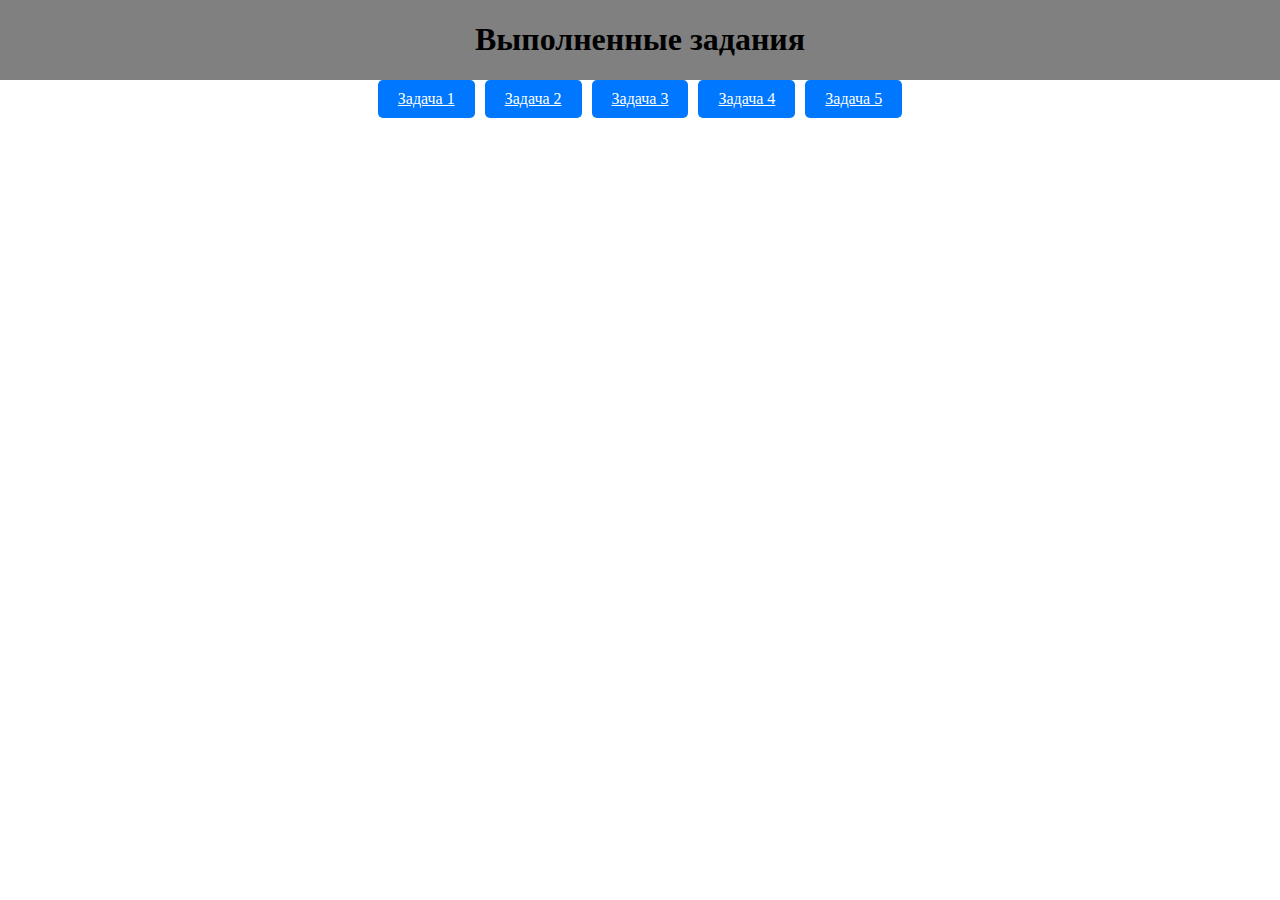
<file: index.html>
<!DOCTYPE html>
<html lang="en">
<head>
    <meta charset="UTF-8">
    <title>JS-Start</title>
    <link rel="stylesheet" type="text/css" href="style.css">
</head>
<body>
  <header>
    <h1>Выполненные задания</h1>
  </header>

  <div class="link-block">
    <a href="#task1" class="link">Задача 1</a>
    <a href="#task2" class="link">Задача 2</a>
    <a href="#task3" class="link">Задача 3</a>
    <a href="#task4" class="link">Задача 4</a>
    <a href="#task5" class="link">Задача 5</a>
  </div>
  
  <div class="content">
    <div id="task1" class="content-item">
      <iframe src="task1/index.html" frameborder="0" width="100%" height="500px"></iframe>
    </div>
    <div id="task2" class="content-item">
      <iframe src="task2/index.html" frameborder="0" width="100%" height="500px"></iframe>
    </div>
    <div id="task3" class="content-item">
      <iframe src="task3/index.html" frameborder="0" width="100%" height="500px"></iframe>
    </div>
    <div id="task4" class="content-item">
      <iframe src="task4/index.html" frameborder="0" width="100%" height="500px"></iframe>
    </div>
    <div id="task5" class="content-item">
      <iframe src="task5/index.html" frameborder="0" width="100%" height="500px"></iframe>
    </div>
  </div>
  <script src="script.js"></script>
</body>
</html>
</file>
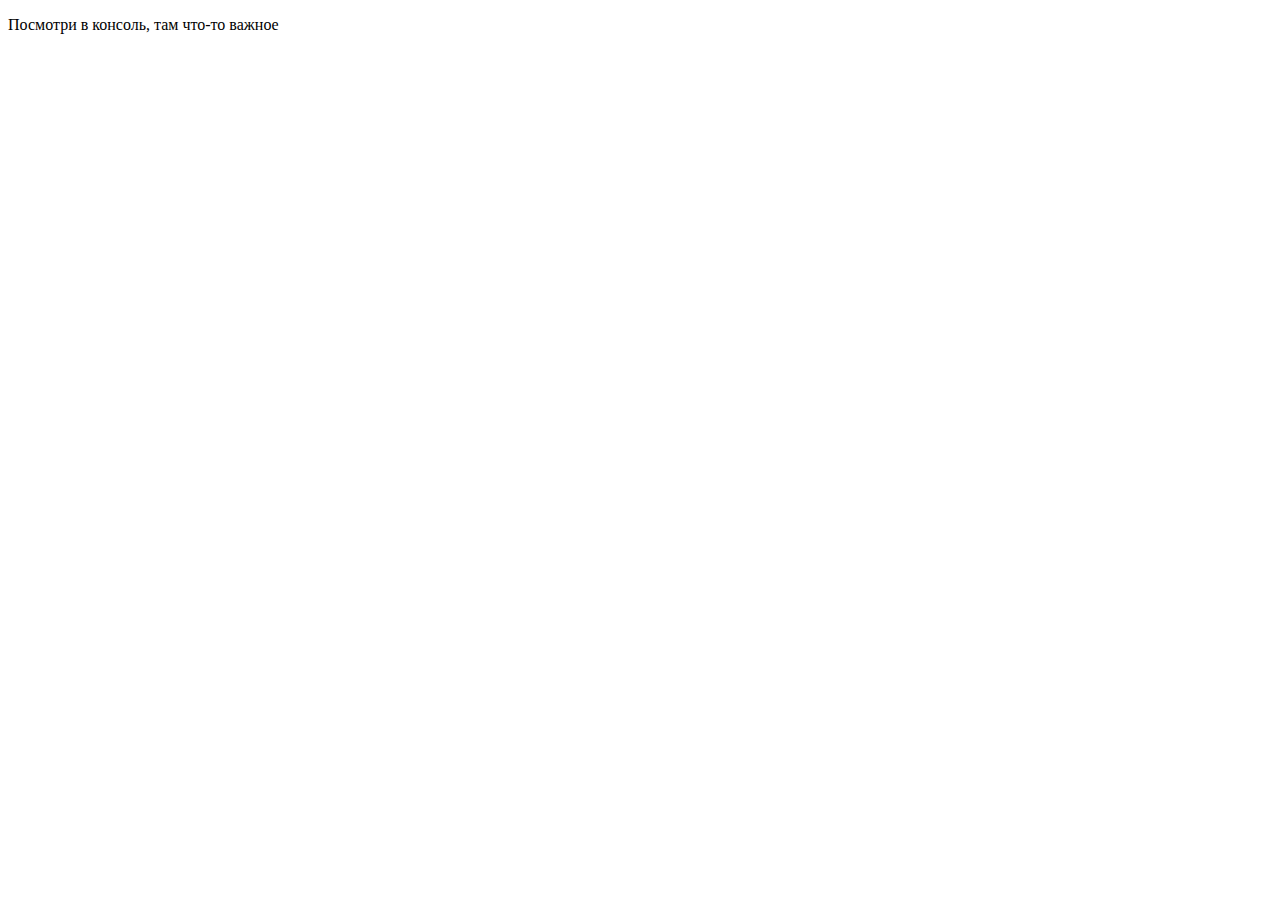
<file: task1/index.html>
<!DOCTYPE html>
<html lang="en">
<head>
    <meta charset="UTF-8">
    <title>JS-Start. 1 задача</title>
</head>
<body>
<p>Посмотри в консоль, там что-то важное</p>
</body>
<script src="script.js"></script>
</file>
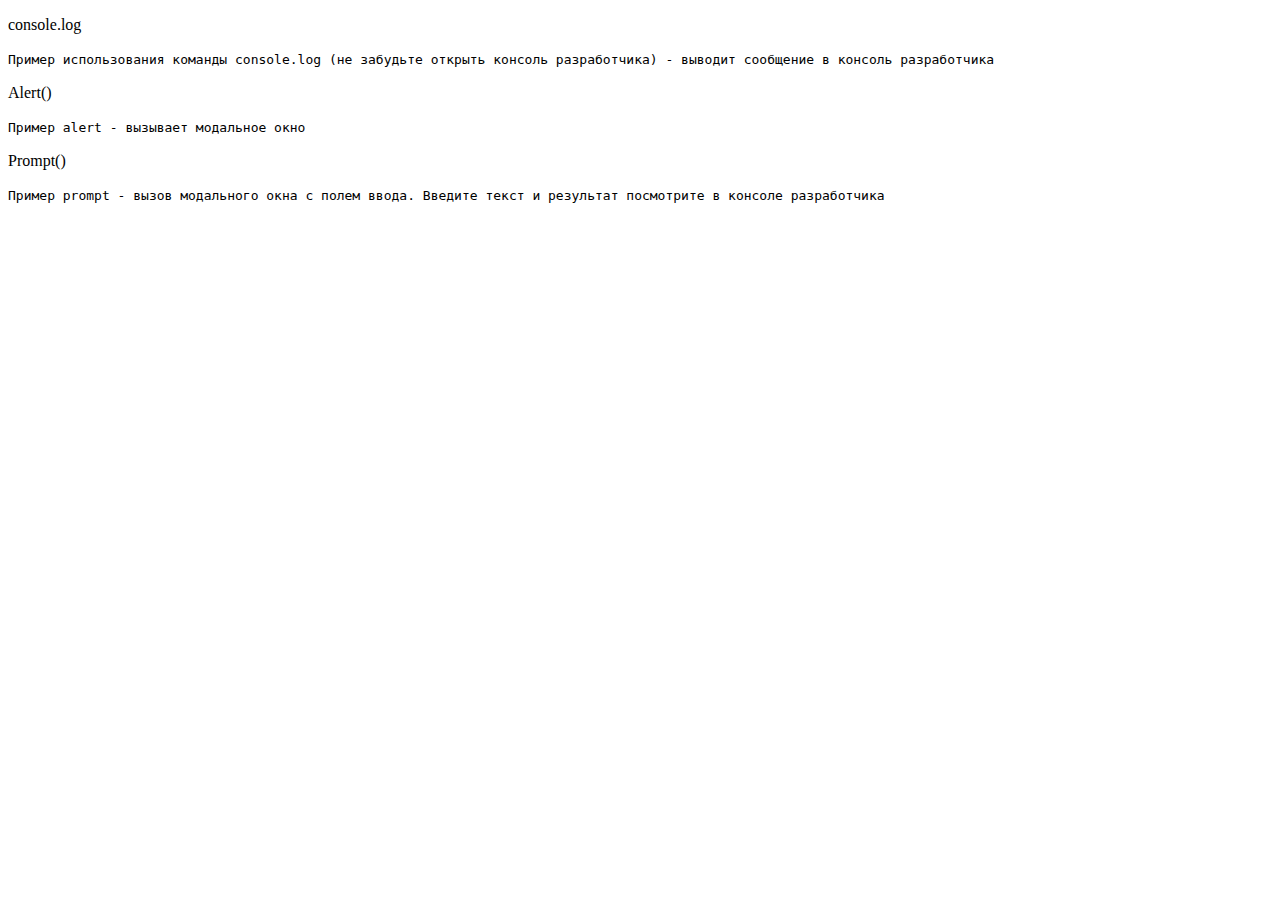
<file: task2/index.html>
<!DOCTYPE html>
<html lang="en">
<head>
    <meta charset="UTF-8">
    <title>JS-Start. 2 задача</title>
</head>
<body>
<p id="consoleLog">console.log</p>
<code>
    Пример использования команды console.log (не забудьте открыть консоль разработчика)
    - выводит сообщение в консоль разработчика
</code>
<p id="alert">Alert()</p>
<code>
  Пример alert - вызывает модальное окно
</code>
<p id="prompt">Prompt()</p>
<code>
  Пример prompt - вызов модального окна с полем ввода. Введите текст и результат посмотрите в консоле разработчика
</code>
<script src="script.js"></script>
</body>
</html>
</file>
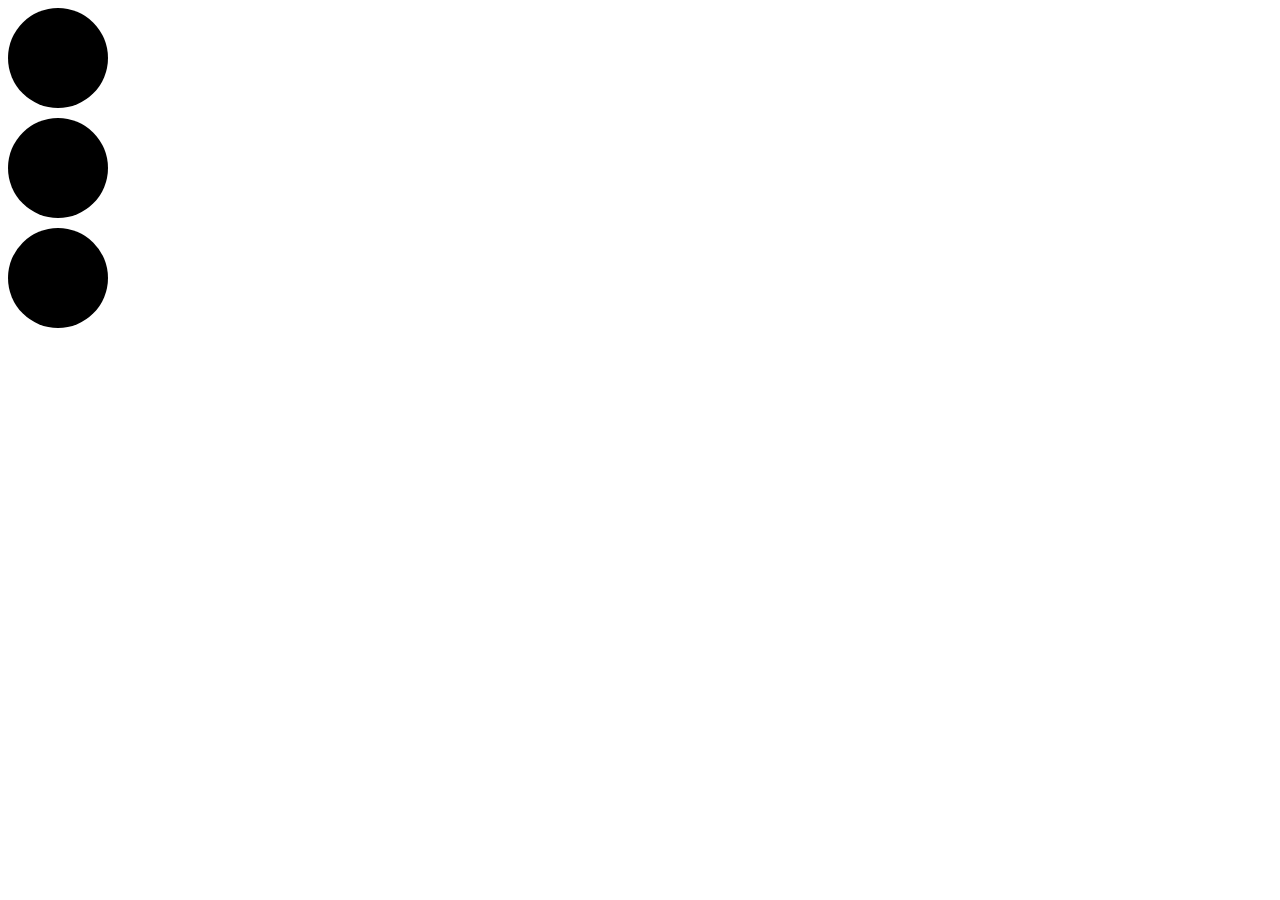
<file: task3/index.html>
<!DOCTYPE html>
<html lang="en">
<head>
    <meta charset="UTF-8">
    <title>JS-Start. 3 задача</title>
    <link rel="stylesheet" type="text/css" href="style.css">
</head>
<body>
    <div id="trafficLightContainer">
        <div id="redCircle" class="circle"></div>
        <div id="yellowCircle" class="circle"></div>
        <div id="greenCircle" class="circle"></div>
    </div>
<script src="script.js"></script>
</body>
</html>
</file>
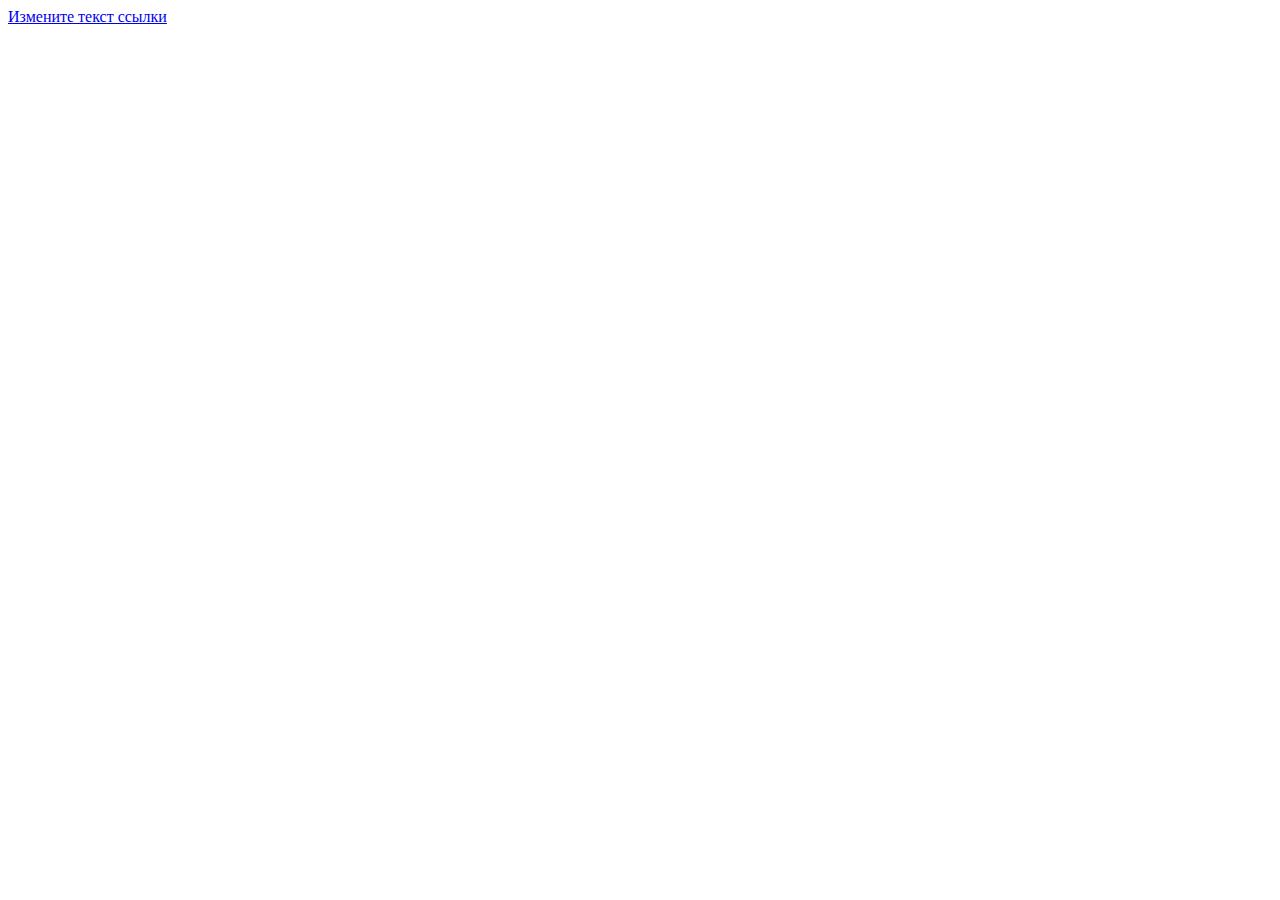
<file: task4/index.html>
<!DOCTYPE html>
<html lang="en">
<head>
    <meta charset="UTF-8">
    <title>JS-Start. 4 задача</title>
</head>
<body>
<a href="#">Измените текст ссылки</a>
<script src="script.js"></script>
</body>
</html>
</file>
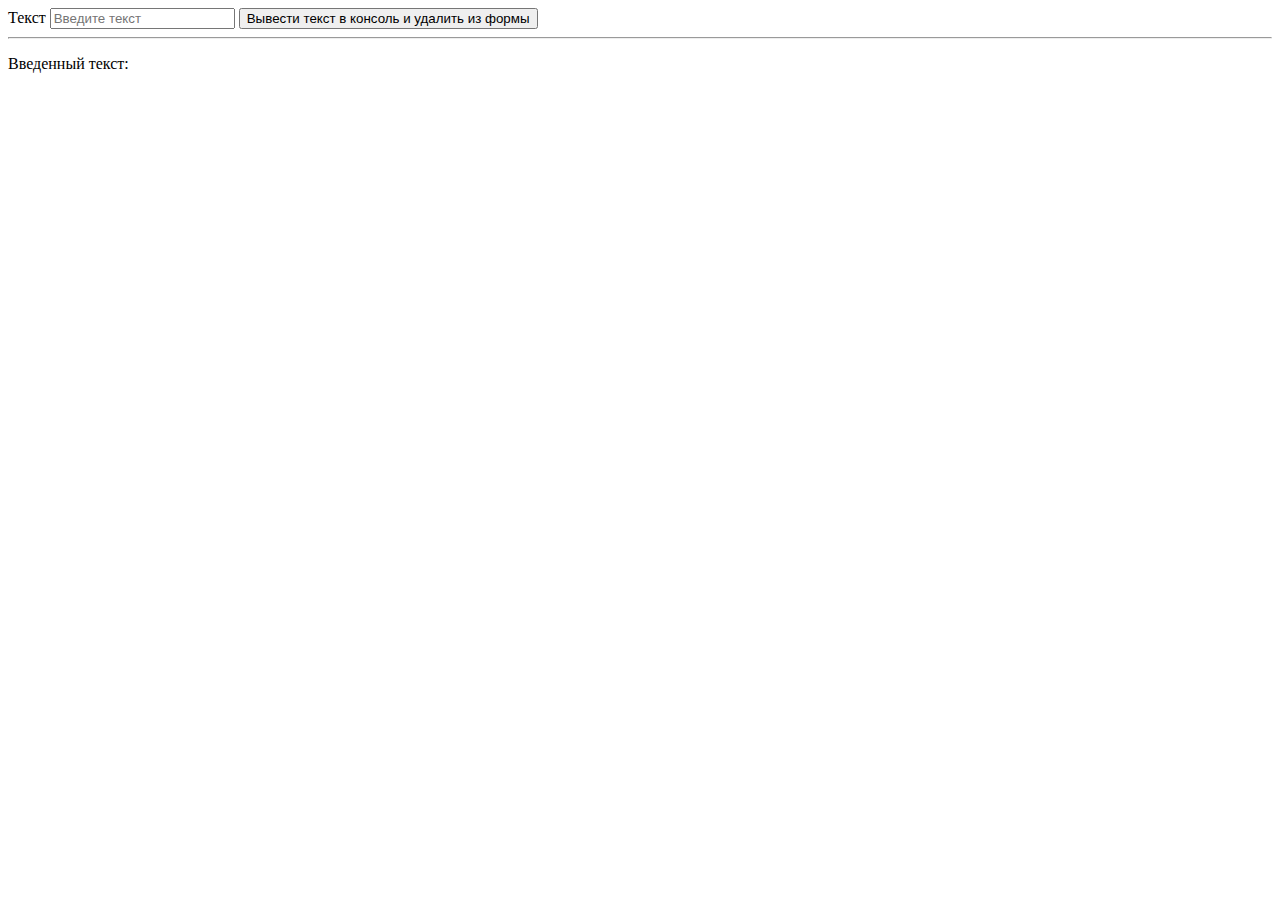
<file: task5/index.html>
<!DOCTYPE html>
<html lang="en">
<head>
    <meta charset="UTF-8">
    <title>JS-Start. 5 задача</title>
</head>
<body>
<form action="#">
    <label>
        Текст
        <input type="text" placeholder="Введите текст">
    </label>
    <button type="submit">
        Вывести текст в консоль и удалить из формы
    </button>
</form>
<hr>
<p>Введенный текст:</p>
<p id="duplicateField"></p>
<script src="script.js"></script>
</body>
</html>
</file>
<file: style.css>
body {
    margin: 0;
    padding: 0;
}
header {
    display: flex;
    align-items: center;
    justify-content: center;
    height: 20%;
    background: grey;
    background-size: cover;
}
.link-block {
    display: flex;
    align-items: center;
    justify-content: center;
    text-align: center;
  }
  
  .link {
    margin-right: 10px;
    background-color: #0077FF;
    color: #fff;
    border: none;
    padding: 10px 20px;
    border-radius: 5px;
    transition: all 0.2s ease-in-out;
  }
  
  .link:last-child {
    margin-right: 0;
  }
  
  .link:hover {
    background-color: #0059b3;
    cursor: pointer;
  }
  
  .content-item {
    display: none;
  }
  
  .show-content {
    display: block;
  }
</file>
<file: task3/style.css>
.circle {
    width: 100px;
    height: 100px;
    border-radius: 50%;
    background: black;
    margin-bottom: 10px;
}

#redCircle {
    background: red;
}

#yellowCircle {
    background: yellow;
}

#greenCircle {
    background: green;
}
</file>
